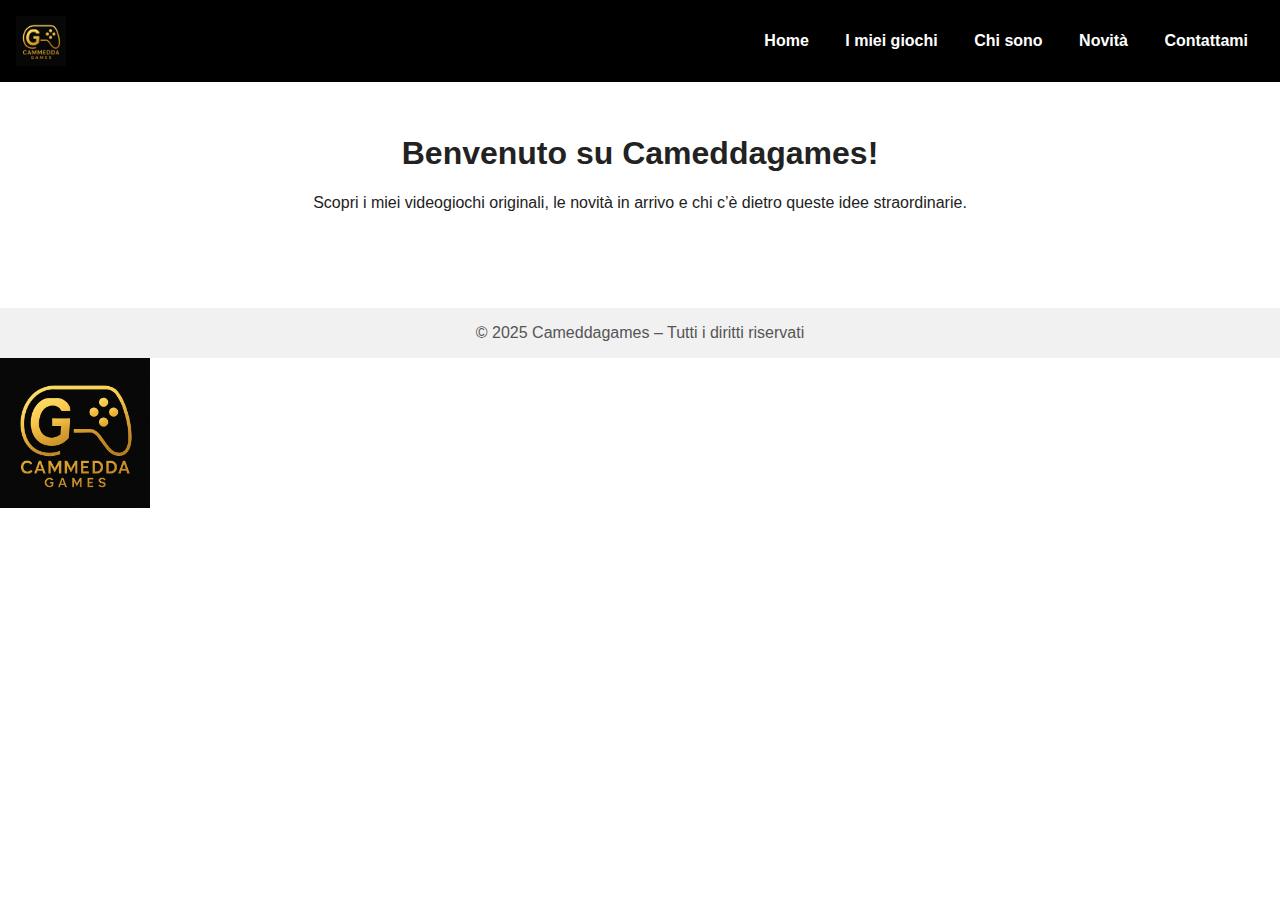
<file: Index.html>
<!DOCTYPE html>
<html lang="it">
<head>
  <meta charset="UTF-8" />
  <meta name="viewport" content="width=device-width, initial-scale=1.0"/>
  <title>Cameddagames</title>
  <link rel="stylesheet" href="style.css" />
</head>
<body>
  <header>
    <img src="logo.png" alt="Logo Cameddagames" class="logo">
    <nav>
      <a href="index.html">Home</a>
      <a href="giochi.html">I miei giochi</a>
      <a href="chi-sono.html">Chi sono</a>
      <a href="novita.html">Novità</a>
      <a href="contatti.html">Contattami</a>
    </nav>
  </header>

  <main>
    <h1>Benvenuto su Cameddagames!</h1>
    <p>Scopri i miei videogiochi originali, le novità in arrivo e chi c’è dietro queste idee straordinarie.</p>
  </main>

  <footer>
    © 2025 Cameddagames – Tutti i diritti riservati
  </footer>
</body><img src="logo.png" alt="Cammedda Games Logo" style="width: 150px; height: auto;">
</html>
</file>
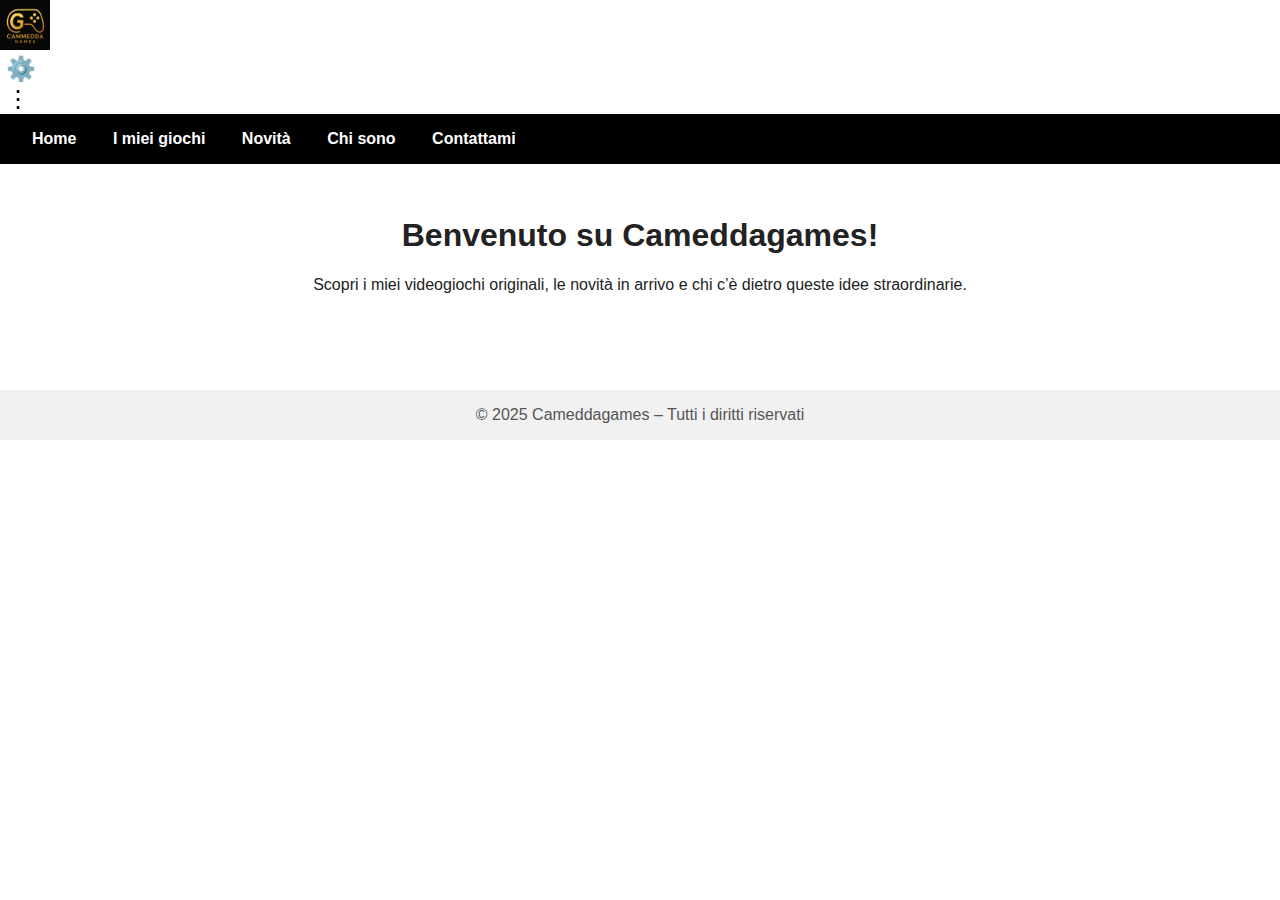
<file: index.html>
<!DOCTYPE html>
<html lang="it">
<head>
  <meta charset="UTF-8"/>
  <meta name="viewport" content="width=device-width, initial-scale=1.0"/>
  <title>Cameddagames</title>
  <link rel="stylesheet" href="style.css"/>
</head>
<body>

  <!-- Logo -->
  <img src="logo.png" alt="Cameddagames Logo" class="logo">

  <!-- Language switcher -->
  <div id="language-switcher">
    <button id="gear-button" class="gear-button">⚙️</button>
    <div id="language-menu" class="language-menu hidden">
      <a href="index.html">Italiano 🇮🇹</a>
      <a href="index-en.html">English 🇬🇧</a>
    </div>
  </div>

  <!-- More‑menu -->
  <div id="more-switcher">
    <button id="more-button" class="gear-button">⋮</button>
    <div id="more-menu" class="language-menu hidden">
      <a href="#" id="show-news">Mostra News</a>
      <a href="#">Opzione 2</a>
      <a href="#">Opzione 3</a>
    </div>
  </div>

  <!-- Header & nav -->
  <header>
    <nav>
      <a href="index.html">Home</a>
      <a href="giochi.html">I miei giochi</a>
      <a href="novita.html">Novità</a>
      <a href="chi-sono.html">Chi sono</a>
      <a href="contatti.html">Contattami</a>
    </nav>
  </header>

  <!-- Main -->
  <main>
    <h1>Benvenuto su Cameddagames!</h1>
    <p>Scopri i miei videogiochi originali, le novità in arrivo e chi c’è dietro queste idee straordinarie.</p>
  </main>

  <!-- Gaming News -->
  <section id="gaming-news" class="hidden">
    <h2>Ultime News Videoludiche</h2>
    <ul id="news-list">
      <li>Caricamento notizie…</li>
    </ul>
  </section>

  <!-- Footer -->
  <footer>
    © 2025 Cameddagames – Tutti i diritti riservati
  </footer>

  <!-- Script -->
  <script>
    // language‑switcher
    document.getElementById('gear-button').addEventListener('click', ()=>{
      document.getElementById('language-menu').classList.toggle('hidden');
    });
    // more‑menu
    document.getElementById('more-button').addEventListener('click', ()=>{
      document.getElementById('more-menu').classList.toggle('hidden');
    });
    // show news
    document.getElementById('show-news').addEventListener('click', e=>{
      e.preventDefault();
      const news = document.getElementById('gaming-news');
      news.classList.toggle('hidden');
      if(!news.dataset.loaded){
        document.getElementById('news-list').innerHTML = `
          <li><a href="https://www.ign.com/articles/latest" target="_blank">Le ultime da IGN</a></li>
          <li><a href="https://www.eurogamer.it/" target="_blank">Articoli da Eurogamer</a></li>
          <li><a href="https://www.gamefactor.com/" target="_blank">News da GameFactor</a></li>
        `;
        news.dataset.loaded = "true";
      }
      document.getElementById('more-menu').classList.add('hidden');
    });
  </script>
</body>
</html>
</file>
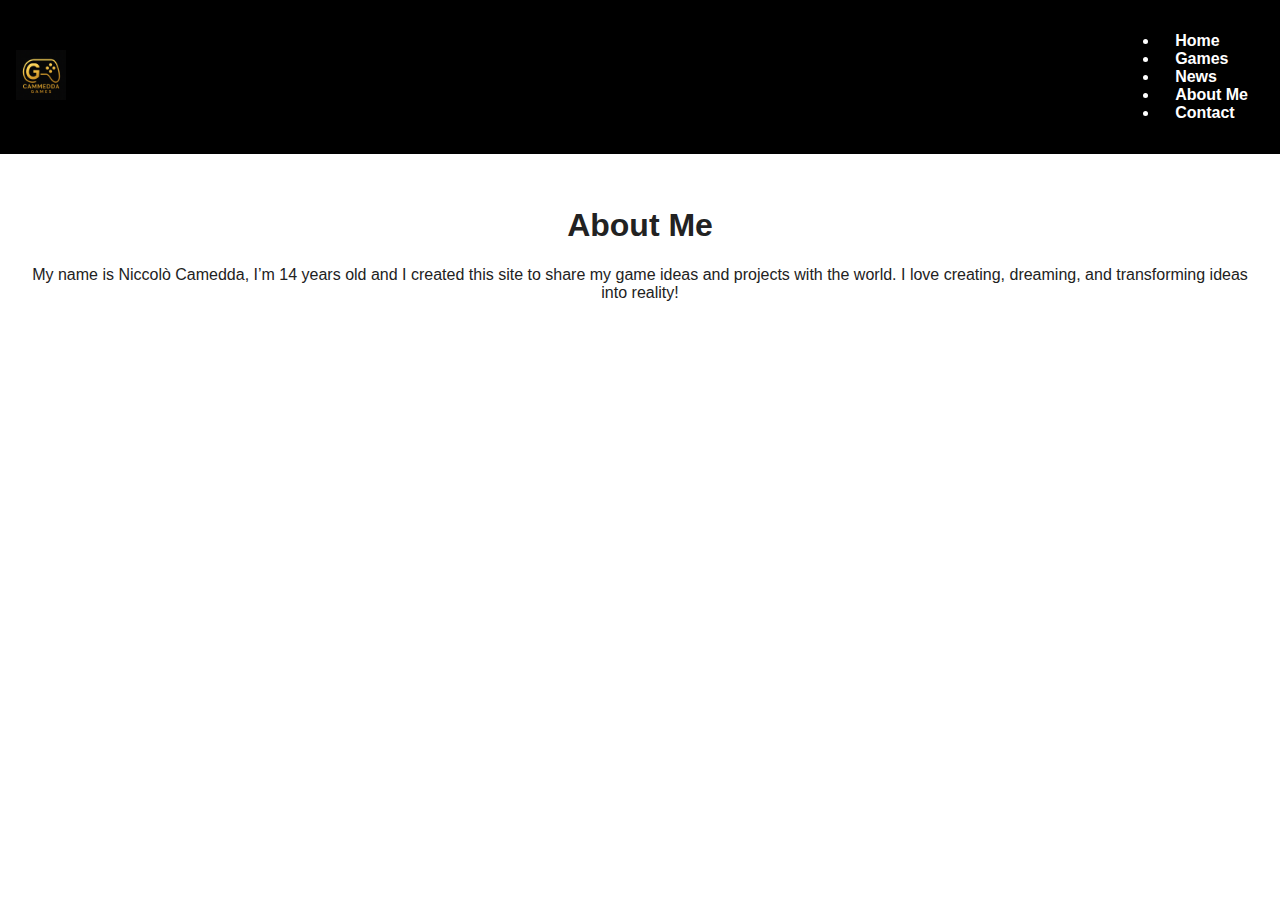
<file: about.html>
<!DOCTYPE html>
<html lang="en">
<head>
  <meta charset="UTF-8" />
  <meta name="viewport" content="width=device-width, initial-scale=1.0"/>
  <title>About Me - Cameddagames</title>
  <link rel="stylesheet" href="style.css"/>
</head>
<body>
  <header>
    <a href="index-en.html"><img src="logo.png" alt="Logo" class="logo" /></a>
    <nav>
      <ul>
        <li><a href="index-en.html">Home</a></li>
        <li><a href="games.html">Games</a></li>
        <li><a href="news.html">News</a></li>
        <li><a href="about.html">About Me</a></li>
        <li><a href="contact.html">Contact</a></li>
      </ul>
    </nav>
  </header>
  <main>
    <h1>About Me</h1>
    <p>My name is Niccolò Camedda, I’m 14 years old and I created this site to share my game ideas and projects with the world. I love creating, dreaming, and transforming ideas into reality!</p>
  </main>
</body>
</html>
</file>
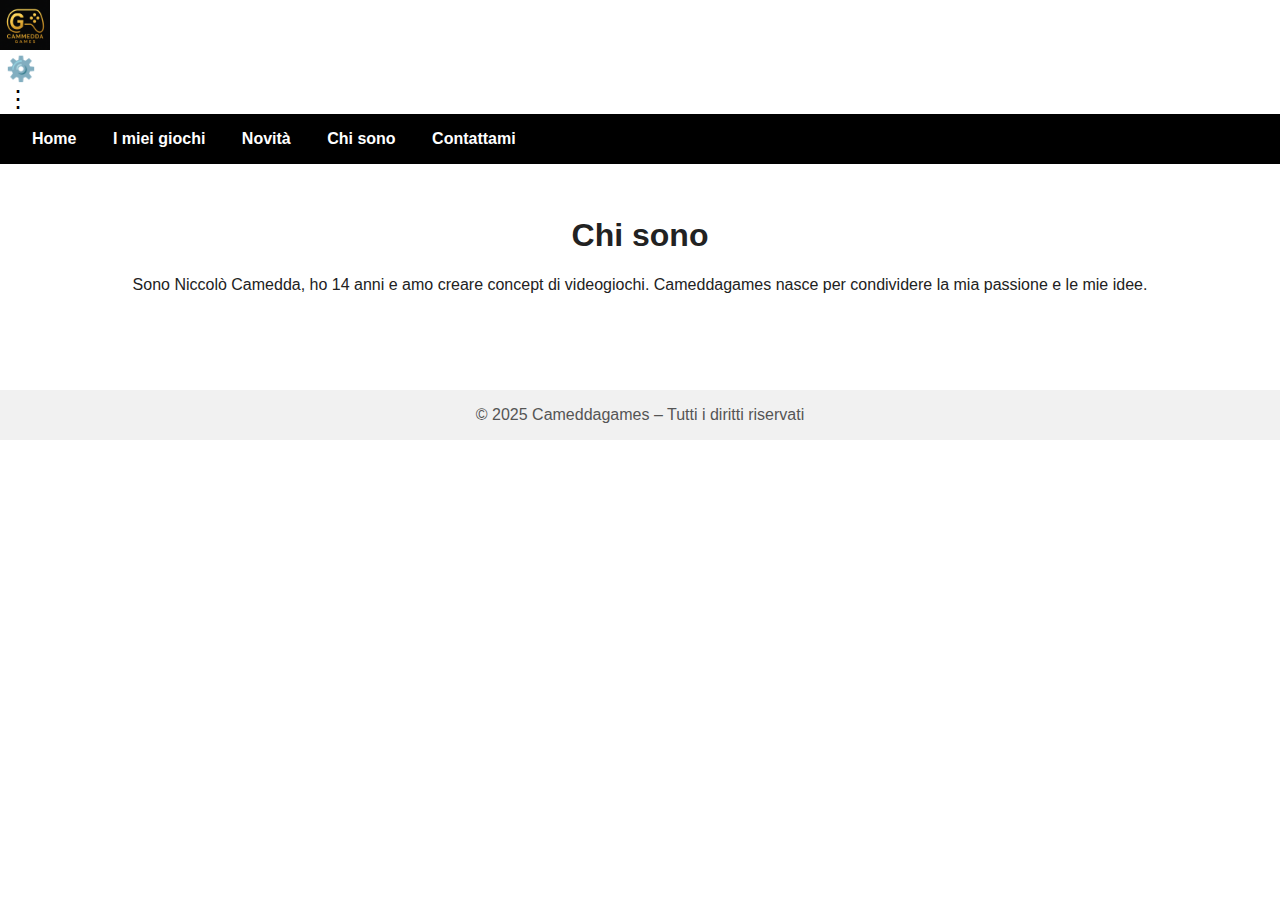
<file: chi-sono.html>
<!DOCTYPE html>
<html lang="it">
<head>
  <meta charset="UTF-8"/>
  <meta name="viewport" content="width=device-width, initial-scale=1.0"/>
  <title>Chi sono – Cameddagames</title>
  <link rel="stylesheet" href="style.css"/>
</head>
<body>

  <img src="logo.png" alt="Cameddagames Logo" class="logo">

  <div id="language-switcher">
    <button id="gear-button" class="gear-button">⚙️</button>
    <div id="language-menu" class="language-menu hidden">
      <a href="index.html">Italiano 🇮🇹</a>
      <a href="index-en.html">English 🇬🇧</a>
    </div>
  </div>

  <div id="more-switcher">
    <button id="more-button" class="gear-button">⋮</button>
    <div id="more-menu" class="language-menu hidden">
      <a href="#" id="show-news">Mostra News</a>
      <a href="#">Opzione 2</a>
      <a href="#">Opzione 3</a>
    </div>
  </div>

  <header>
    <nav>
      <a href="index.html">Home</a>
      <a href="giochi.html">I miei giochi</a>
      <a href="novita.html">Novità</a>
      <a href="chi-sono.html">Chi sono</a>
      <a href="contatti.html">Contattami</a>
    </nav>
  </header>

  <main>
    <h1>Chi sono</h1>
    <p>Sono Niccolò Camedda, ho 14 anni e amo creare concept di videogiochi. Cameddagames nasce per condividere la mia passione e le mie idee.</p>
  </main>

  <section id="gaming-news" class="hidden">
    <h2>Ultime News Videoludiche</h2>
    <ul id="news-list"><li>Caricamento notizie…</li></ul>
  </section>

  <footer>
    © 2025 Cameddagames – Tutti i diritti riservati
  </footer>

  <script>
    document.getElementById('gear-button').addEventListener('click', ()=>{document.getElementById('language-menu').classList.toggle('hidden');});
    document.getElementById('more-button').addEventListener('click', ()=>{document.getElementById('more-menu').classList.toggle('hidden');});
    document.getElementById('show-news').addEventListener('click', e=>{e.preventDefault();const n=document.getElementById('gaming-news');n.classList.toggle('hidden');if(!n.dataset.loaded){document.getElementById('news-list').innerHTML=`<li><a href="https://www.ign.com/articles/latest" target="_blank">Le ultime da IGN</a></li><li><a href="https://www.eurogamer.it/" target="_blank">Articoli da Eurogamer</a></li><li><a href="https://www.gamefactor.com/" target="_blank">News da GameFactor</a></li>`;n.dataset.loaded="true";}document.getElementById('more-menu').classList.add('hidden');});
  </script>
</body>
</html>
</file>
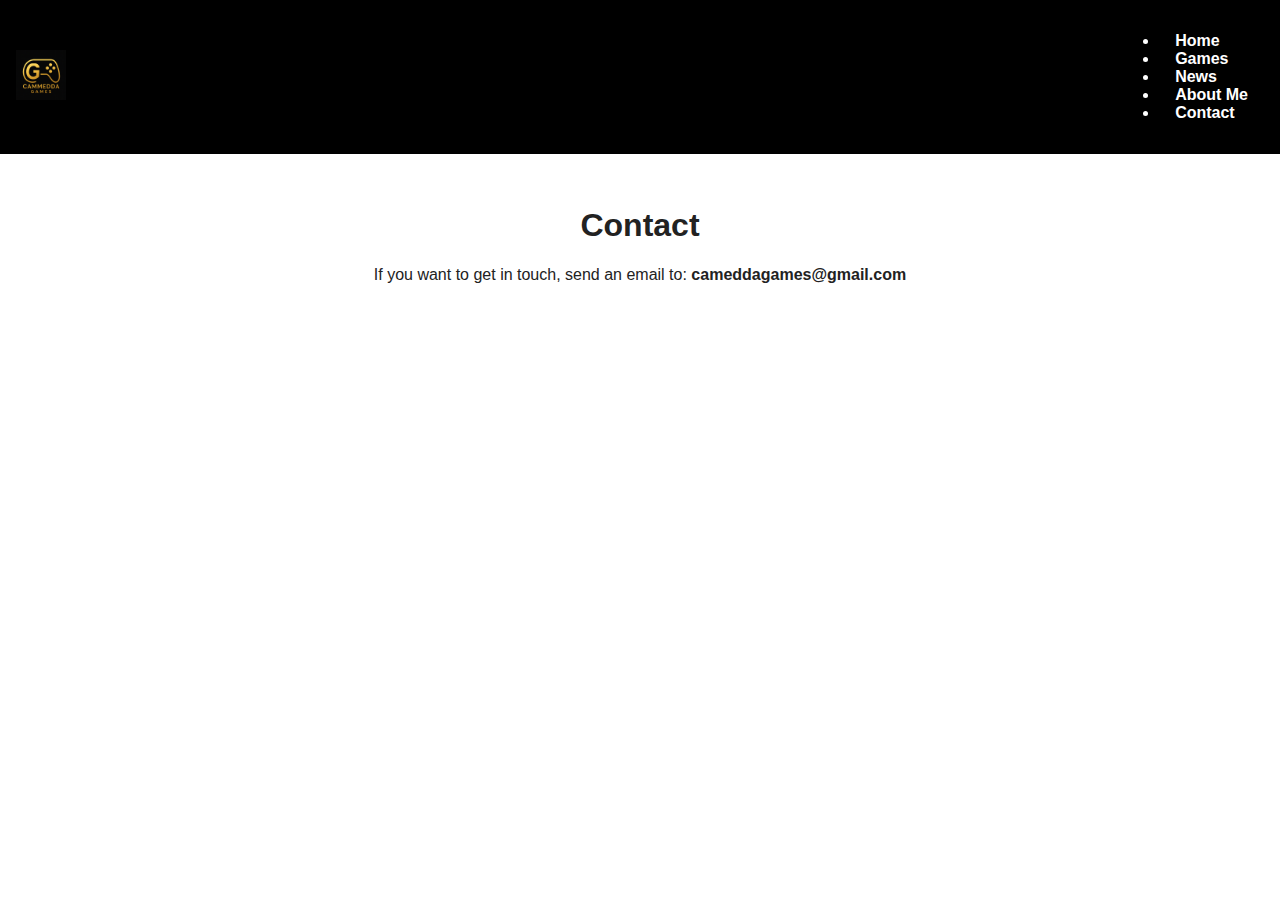
<file: contact.html>
<!DOCTYPE html>
<html lang="en">
<head>
  <meta charset="UTF-8" />
  <meta name="viewport" content="width=device-width, initial-scale=1.0"/>
  <title>Contact - Cameddagames</title>
  <link rel="stylesheet" href="style.css"/>
</head>
<body>
  <header>
    <a href="index-en.html"><img src="logo.png" alt="Logo" class="logo" /></a>
    <nav>
      <ul>
        <li><a href="index-en.html">Home</a></li>
        <li><a href="games.html">Games</a></li>
        <li><a href="news.html">News</a></li>
        <li><a href="about.html">About Me</a></li>
        <li><a href="contact.html">Contact</a></li>
      </ul>
    </nav>
  </header>
  <main>
    <h1>Contact</h1>
    <p>If you want to get in touch, send an email to: <strong>cameddagames@gmail.com</strong></p>
  </main>
</body>
</html>
</file>
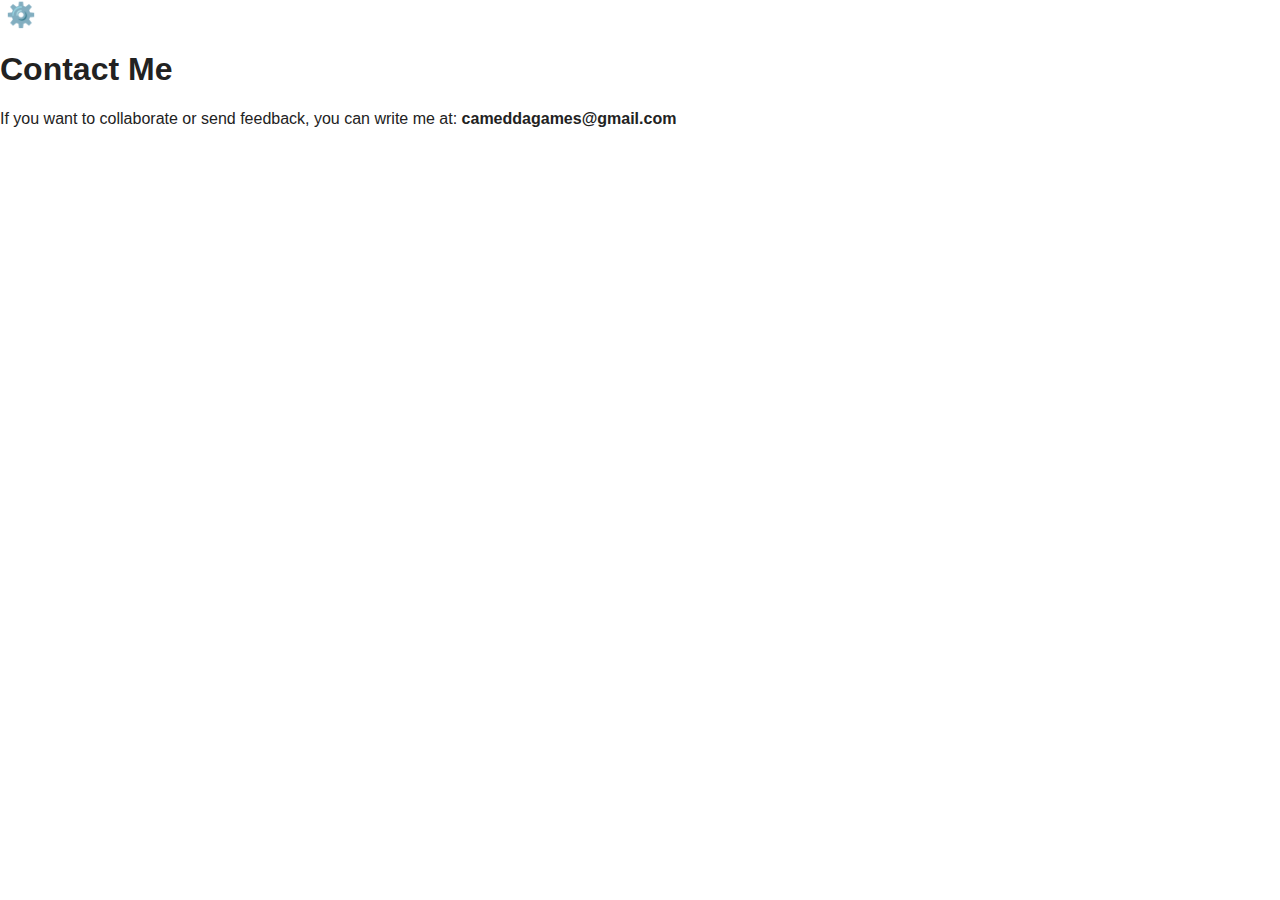
<file: contatti-en.html>
<!DOCTYPE html>
<html lang="en">
<head>
  <meta charset="UTF-8">
  <title>Contact Me – Cameddagames</title>
  <link rel="stylesheet" href="style.css">
</head>
<body>
  <div id="language-switcher">
    <button class="gear-button" onclick="toggleLanguageMenu()">⚙️</button>
    <div id="language-menu" class="language-menu hidden">
      <a href="contatti.html">🇮🇹 Italiano</a>
      <a href="contatti-en.html">🇬🇧 English</a>
    </div>
  </div>

  <h1>Contact Me</h1>
  <p>If you want to collaborate or send feedback, you can write me at: <strong>cameddagames@gmail.com</strong></p>

  <script>
    function toggleLanguageMenu() {
      document.getElementById("language-menu").classList.toggle("hidden");
    }
  </script>
</body>
</html>
</file>
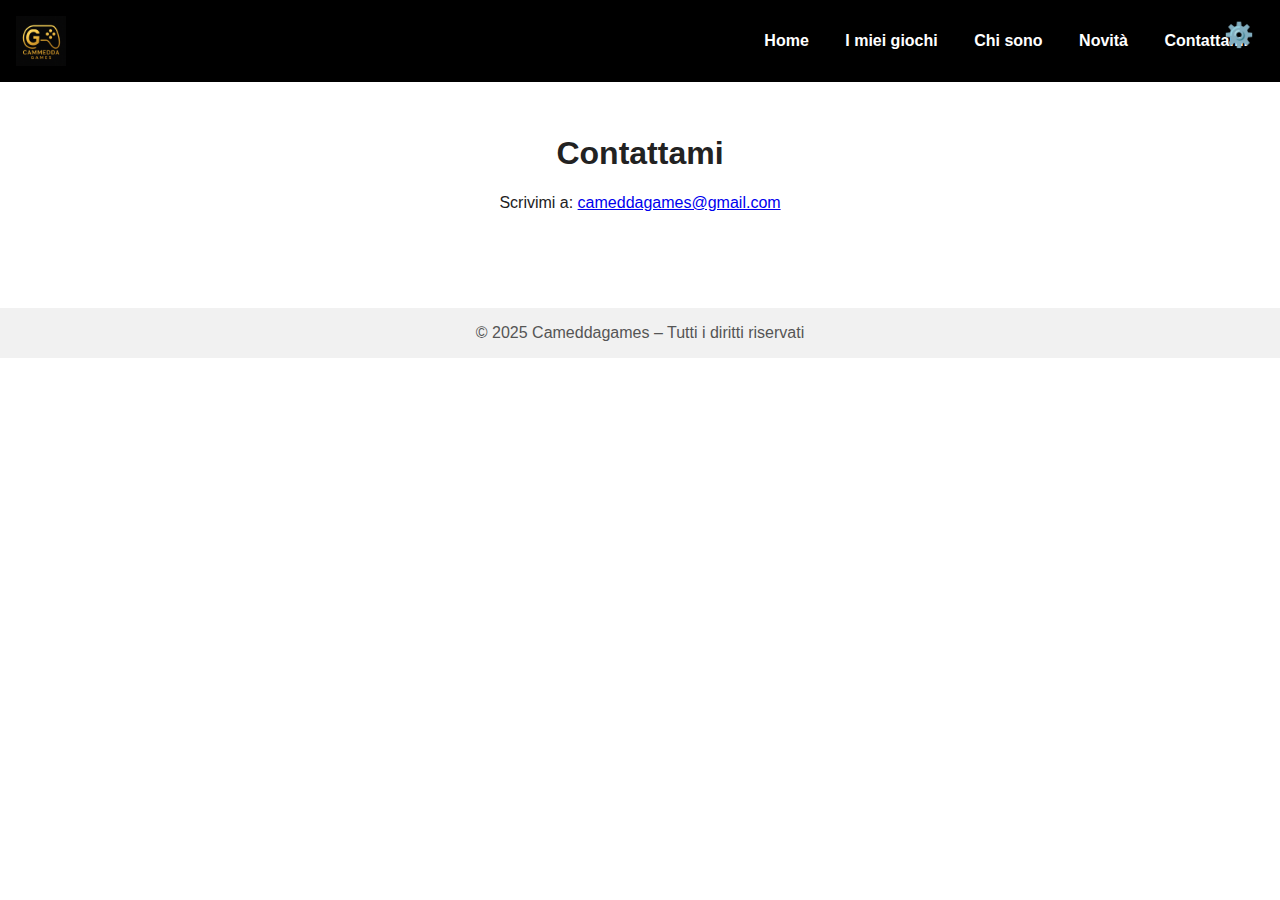
<file: contatti.html>
<!DOCTYPE html>
<html lang="it">
<head>
  <meta charset="UTF-8" />
  <title>Contattami – Cameddagames</title>
  <link rel="stylesheet" href="style.css" />
</head>
<body>
  <div class="language-switcher">
  <button onclick="toggleLanguageMenu()" class="gear-button">⚙️</button>
  <div id="language-menu" class="language-menu hidden">
    <a href="index.html">Italiano</a>
    <a href="index-en.html">English</a>
  </div>
</div>

  <header>
    <img src="logo.png" alt="Logo Cameddagames" class="logo">
    <nav>
      <a href="index.html">Home</a>
      <a href="giochi.html">I miei giochi</a>
      <a href="chi-sono.html">Chi sono</a>
      <a href="novita.html">Novità</a>
      <a href="contatti.html">Contattami</a>
    </nav>
  </header>

  <main>
    <h1>Contattami</h1>
    <p>Scrivimi a: <a href="mailto:cameddagames@gmail.com">cameddagames@gmail.com</a></p>
  </main>

  <footer>
    © 2025 Cameddagames – Tutti i diritti riservati
  </footer>
<script>
  function toggleLanguageMenu() {
    document.getElementById("language-menu").classList.toggle("hidden");
  }
</script>
</body>
</html>
</file>
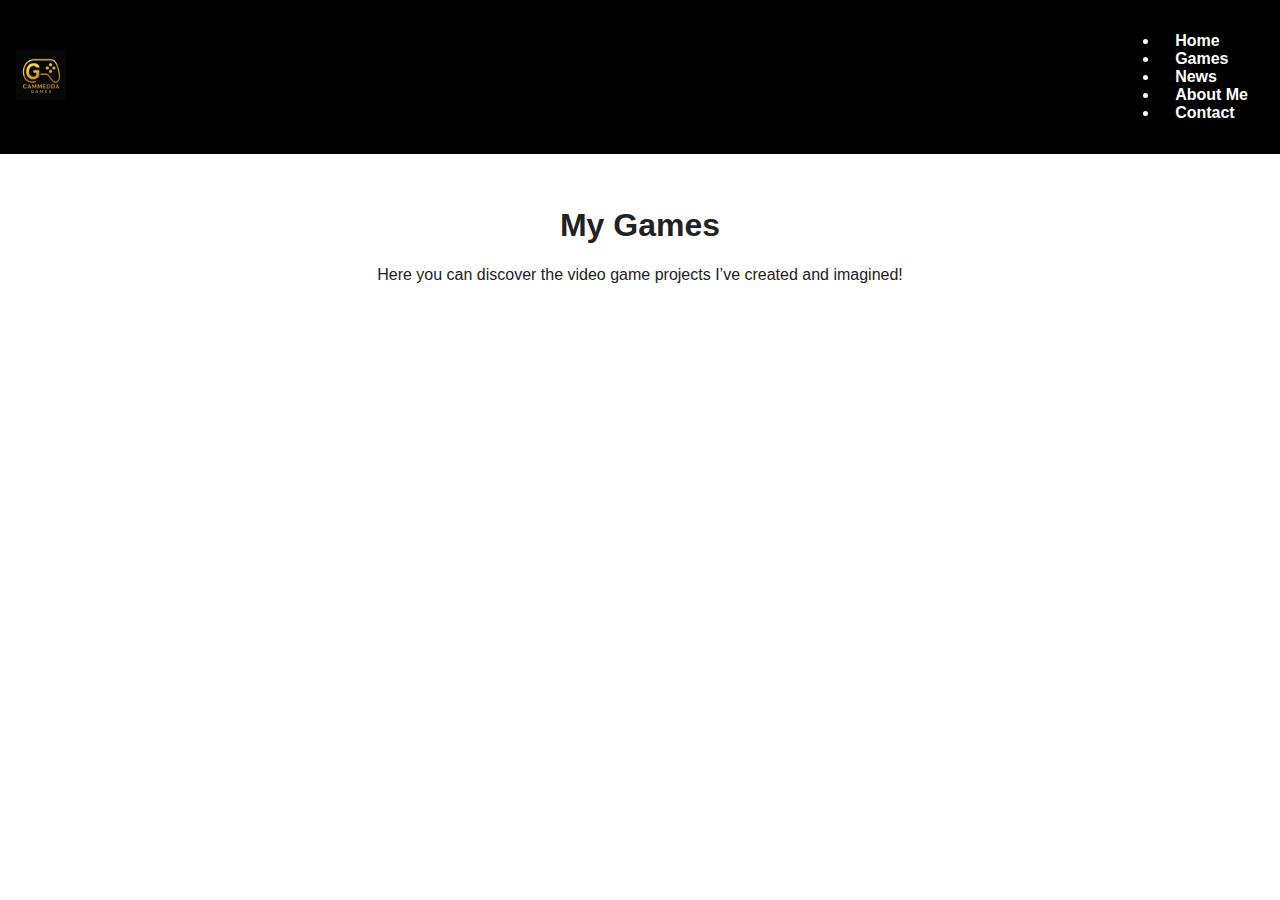
<file: games.html>
<!DOCTYPE html>
<html lang="en">
<head>
  <meta charset="UTF-8" />
  <meta name="viewport" content="width=device-width, initial-scale=1.0"/>
  <title>My Games - Cameddagames</title>
  <link rel="stylesheet" href="style.css"/>
</head>
<body>
  <header>
    <a href="index-en.html"><img src="logo.png" alt="Logo" class="logo" /></a>
    <nav>
      <ul>
        <li><a href="index-en.html">Home</a></li>
        <li><a href="games.html">Games</a></li>
        <li><a href="news.html">News</a></li>
        <li><a href="about.html">About Me</a></li>
        <li><a href="contact.html">Contact</a></li>
      </ul>
    </nav>
  </header>
  <main>
    <h1>My Games</h1>
    <p>Here you can discover the video game projects I’ve created and imagined!</p>
    <!-- Add your games here -->
  </main>
</body>
</html>
</file>
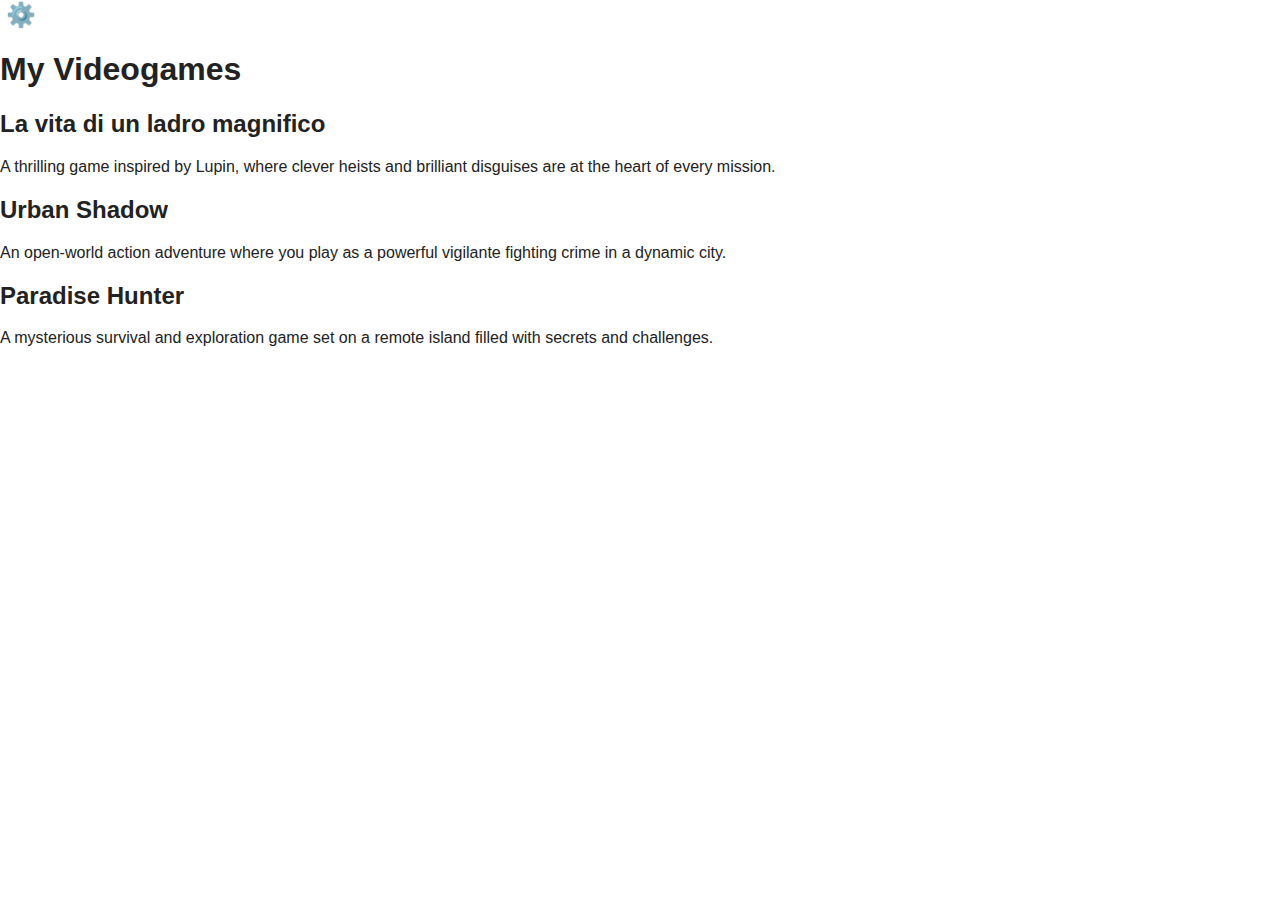
<file: giochi-en.html>
<!DOCTYPE html>
<html lang="en">
<head>
  <meta charset="UTF-8">
  <title>My Games – Cameddagames</title>
  <link rel="stylesheet" href="style.css">
</head>
<body>
  <div id="language-switcher">
    <button class="gear-button" onclick="toggleLanguageMenu()">⚙️</button>
    <div id="language-menu" class="language-menu hidden">
      <a href="giochi.html">🇮🇹 Italiano</a>
      <a href="giochi-en.html">🇬🇧 English</a>
    </div>
  </div>

  <h1>My Videogames</h1>

  <section>
    <h2>La vita di un ladro magnifico</h2>
    <p>A thrilling game inspired by Lupin, where clever heists and brilliant disguises are at the heart of every mission.</p>
  </section>

  <section>
    <h2>Urban Shadow</h2>
    <p>An open-world action adventure where you play as a powerful vigilante fighting crime in a dynamic city.</p>
  </section>

  <section>
    <h2>Paradise Hunter</h2>
    <p>A mysterious survival and exploration game set on a remote island filled with secrets and challenges.</p>
  </section>

  <script>
    function toggleLanguageMenu() {
      document.getElementById("language-menu").classList.toggle("hidden");
    }
  </script>
</body>
</html>
</file>
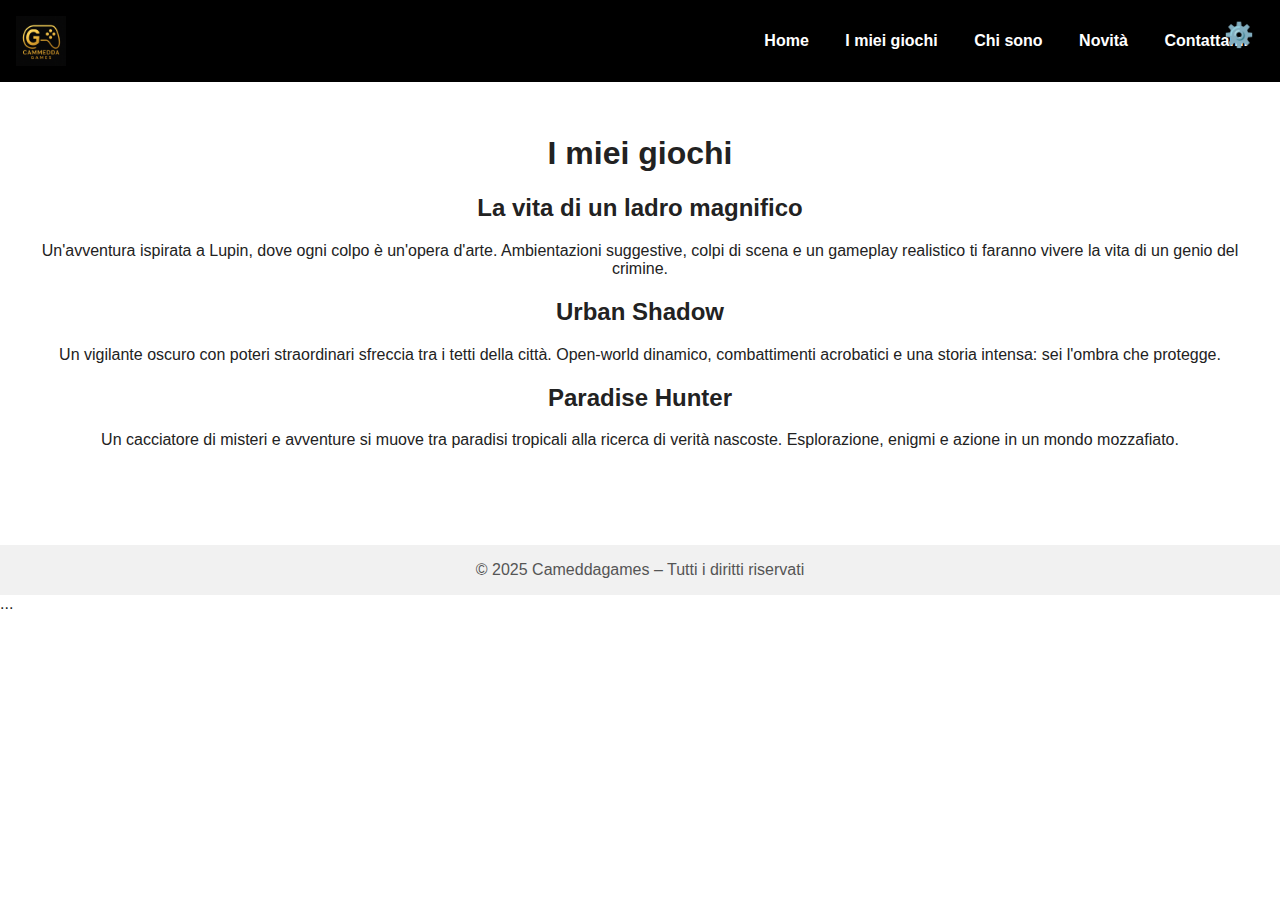
<file: giochi.html>
<!DOCTYPE html>
<html lang="it">
<head>
  <meta charset="UTF-8" />
  <title>I miei giochi – Cameddagames</title>
  <link rel="stylesheet" href="style.css" />
</head>
<body>
  <div class="language-switcher">
  <button onclick="toggleLanguageMenu()" class="gear-button">⚙️</button>
  <div id="language-menu" class="language-menu hidden">
    <a href="index.html">Italiano</a>
    <a href="index-en.html">English</a>
  </div>
</div>

  <header>
    <img src="logo.png" alt="Logo Cameddagames" class="logo">
    <nav>
      <a href="index.html">Home</a>
      <a href="giochi.html">I miei giochi</a>
      <a href="chi-sono.html">Chi sono</a>
      <a href="novita.html">Novità</a>
      <a href="contatti.html">Contattami</a>
    </nav>
  </header>

  <main>
    <h1>I miei giochi</h1>
    <h2>La vita di un ladro magnifico</h2>
    <p>Un'avventura ispirata a Lupin, dove ogni colpo è un'opera d'arte. Ambientazioni suggestive, colpi di scena e un gameplay realistico ti faranno vivere la vita di un genio del crimine.</p>

    <h2>Urban Shadow</h2>
    <p>Un vigilante oscuro con poteri straordinari sfreccia tra i tetti della città. Open-world dinamico, combattimenti acrobatici e una storia intensa: sei l'ombra che protegge.</p>

    <h2>Paradise Hunter</h2>
    <p>Un cacciatore di misteri e avventure si muove tra paradisi tropicali alla ricerca di verità nascoste. Esplorazione, enigmi e azione in un mondo mozzafiato.</p>
  </main>

  <footer>
    © 2025 Cameddagames – Tutti i diritti riservati
  </footer>
<script>
  function toggleLanguageMenu() {
    document.getElementById("language-menu").classList.toggle("hidden");
  }
</script>
...
<script>
  function switchLanguage() {
    const currentPage = window.location.pathname;
    if (currentPage.includes("-en")) {
      window.location.href = currentPage.replace("-en", "");
    } else {
      const parts = currentPage.split("/");
      const fileName = parts.pop();
      const newFileName = fileName.replace(".html", "-en.html");
      parts.push(newFileName);
      window.location.href = parts.join("/");
    }
  }
</script>
</body>
</html>
</body>
</html>
</file>
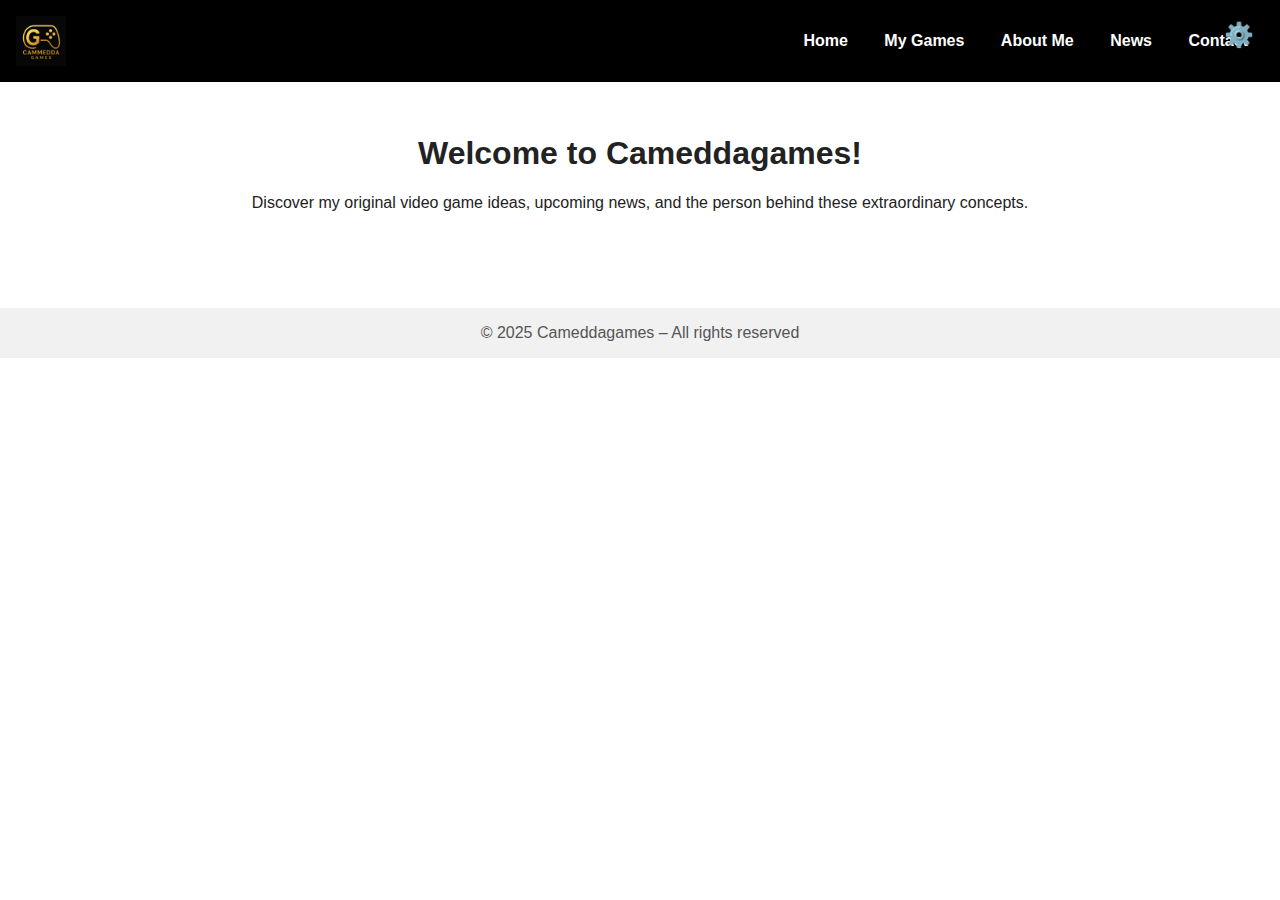
<file: index-en.html>
<!DOCTYPE html>
<html lang="en">
<head>
  <meta charset="UTF-8" />
  <meta name="viewport" content="width=device-width, initial-scale=1.0"/>
  <title>Cameddagames</title>
  <!-- Icona ingranaggio -->
  <link rel="stylesheet" href="https://cdnjs.cloudflare.com/ajax/libs/font-awesome/6.0.0/css/all.min.css">
  <link rel="stylesheet" href="style.css" />
</head>
<body>

  <!-- Language switcher -->
  <div class="language-switcher">
    <button onclick="toggleLanguageMenu()" class="gear-button">⚙️</button>
    <div id="language-menu" class="language-menu hidden">
      <a href="index-en.html">English</a>
      <a href="index.html">Italiano</a>
    </div>
  </div>

  <header>
    <img src="logo.png" alt="Cameddagames Logo" class="logo">
    <nav>
      <a href="index-en.html">Home</a>
      <a href="giochi-en.html">My Games</a>
      <a href="chi-sono-en.html">About Me</a>
      <a href="novita-en.html">News</a>
      <a href="contatti-en.html">Contact</a>
    </nav>
  </header>

  <main>
    <h1>Welcome to Cameddagames!</h1>
    <p>Discover my original video game ideas, upcoming news, and the person behind these extraordinary concepts.</p>
  </main>

  <footer>
    © 2025 Cameddagames – All rights reserved
  </footer>

  <!-- Script per il language switcher -->
  <script>
    function toggleLanguageMenu() {
      document.getElementById("language-menu").classList.toggle("hidden");
    }
  </script>
</body>
</html>
</file>
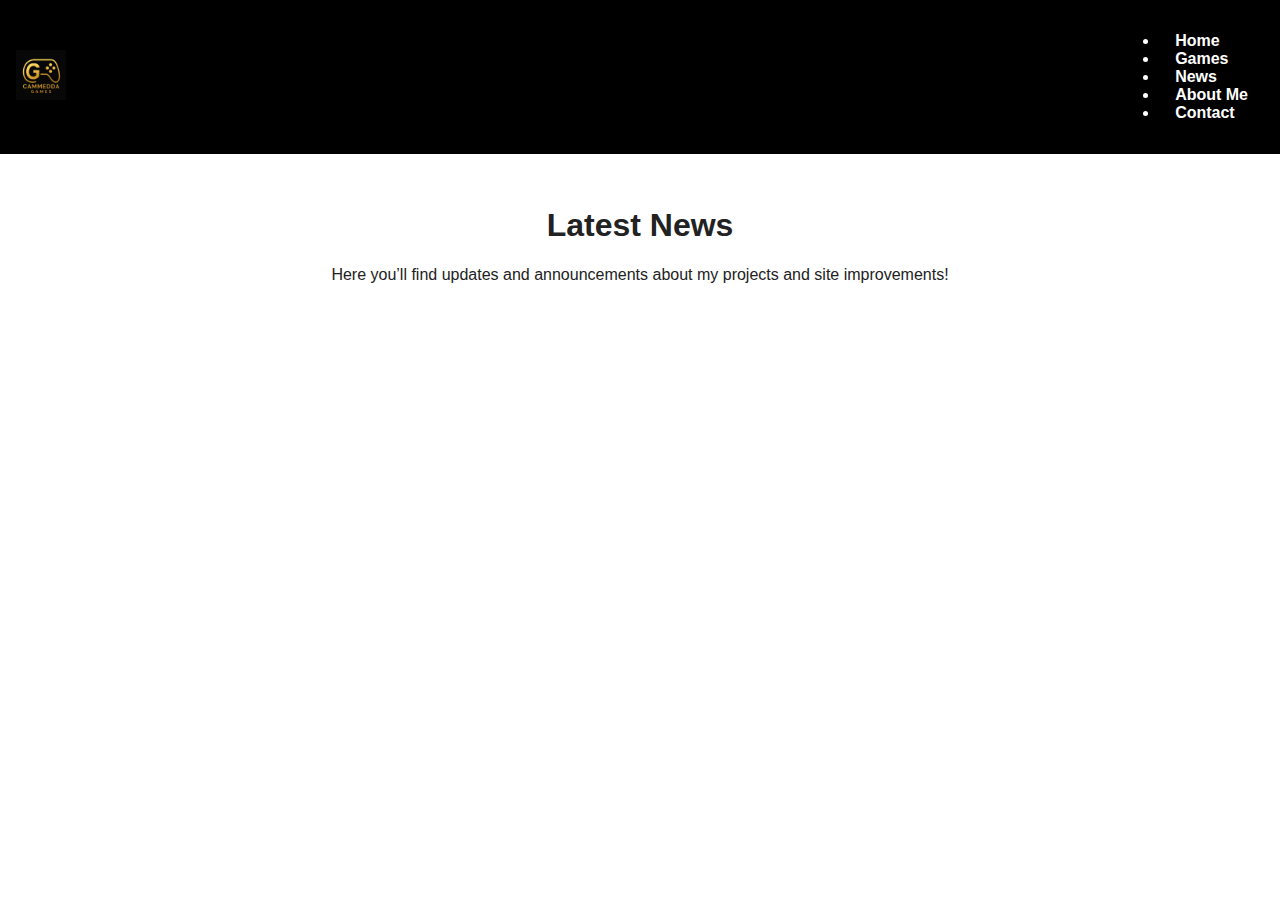
<file: news.html>
<!DOCTYPE html>
<html lang="en">
<head>
  <meta charset="UTF-8" />
  <meta name="viewport" content="width=device-width, initial-scale=1.0"/>
  <title>News - Cameddagames</title>
  <link rel="stylesheet" href="style.css"/>
</head>
<body>
  <header>
    <a href="index-en.html"><img src="logo.png" alt="Logo" class="logo" /></a>
    <nav>
      <ul>
        <li><a href="index-en.html">Home</a></li>
        <li><a href="games.html">Games</a></li>
        <li><a href="news.html">News</a></li>
        <li><a href="about.html">About Me</a></li>
        <li><a href="contact.html">Contact</a></li>
      </ul>
    </nav>
  </header>
  <main>
    <h1>Latest News</h1>
    <p>Here you’ll find updates and announcements about my projects and site improvements!</p>
  </main>
</body>
</html>
</file>
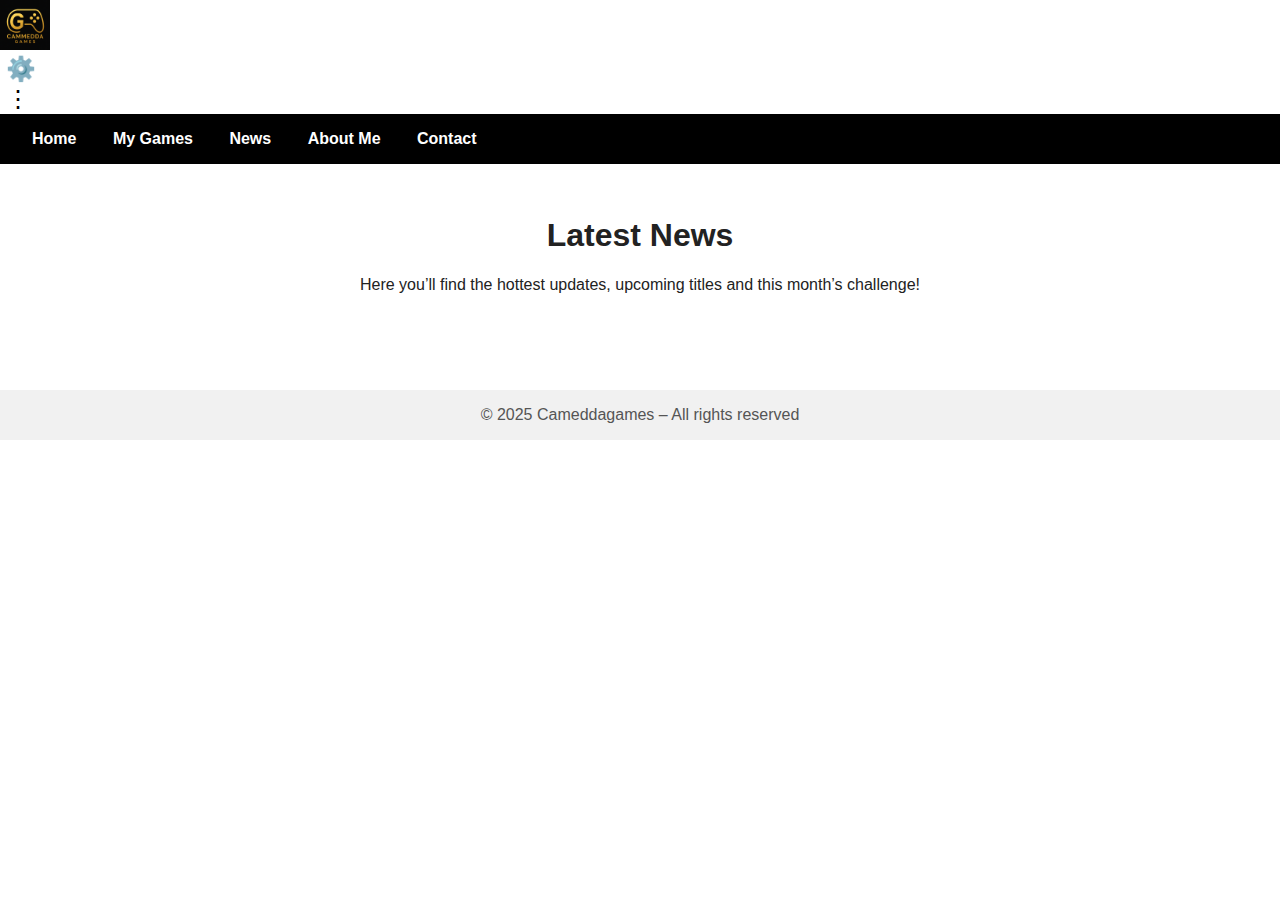
<file: novita-en.html>
<!DOCTYPE html>
<html lang="en">
<head>
  <meta charset="UTF-8"/>
  <meta name="viewport" content="width=device-width, initial-scale=1.0"/>
  <title>News – Cameddagames</title>
  <link rel="stylesheet" href="style.css"/>
</head>
<body>

  <img src="logo.png" alt="Cameddagames Logo" class="logo">

  <div id="language-switcher">
    <button id="gear-button" class="gear-button">⚙️</button>
    <div id="language-menu" class="language-menu hidden">
      <a href="index-en.html">English 🇬🇧</a>
      <a href="index.html">Italiano 🇮🇹</a>
    </div>
  </div>

  <div id="more-switcher">
    <button id="more-button" class="gear-button">⋮</button>
    <div id="more-menu" class="language-menu hidden">
      <a href="#" id="show-news">Latest News</a>
      <a href="#" id="show-upcoming">Upcoming Games</a>
      <a href="#" id="show-challenge">Monthly Challenge</a>
    </div>
  </div>

  <header>
    <nav>
      <a href="index-en.html">Home</a>
      <a href="giochi-en.html">My Games</a>
      <a href="novita-en.html">News</a>
      <a href="chi-sono-en.html">About Me</a>
      <a href="contatti-en.html">Contact</a>
    </nav>
  </header>

  <main>
    <h1>Latest News</h1>
    <p>Here you’ll find the hottest updates, upcoming titles and this month’s challenge!</p>
  </main>

  <!-- Latest Gaming News -->
  <section id="gaming-news" class="hidden">
    <h2>Latest Gaming News</h2>
    <ul id="news-list">
      <li>Loading news…</li>
    </ul>
  </section>

  <!-- Upcoming Games -->
  <section id="upcoming-games" class="hidden">
    <h2>Upcoming Games</h2>
    <ul>
      <li>Project X: exclusive preview in September</li>
      <li>Urban Shadow II: release date revealed</li>
      <li>CyberHeist: gameplay trailer available</li>
    </ul>
  </section>

  <!-- Monthly Challenge -->
  <section id="monthly-challenge" class="hidden">
    <h2>Monthly Challenge</h2>
    <p>Decipher the secret code hidden in this page and send it to cameddagames@gmail.com to earn a virtual badge!</p>
  </section>

  <footer>
    © 2025 Cameddagames – All rights reserved
  </footer>

  <script>
    // toggle language menu
    document.getElementById('gear-button').addEventListener('click', () => {
      document.getElementById('language-menu').classList.toggle('hidden');
    });
    // toggle more menu
    document.getElementById('more-button').addEventListener('click', () => {
      document.getElementById('more-menu').classList.toggle('hidden');
    });
    // show sections
    const hideAll = () => {
      document.getElementById('gaming-news').classList.add('hidden');
      document.getElementById('upcoming-games').classList.add('hidden');
      document.getElementById('monthly-challenge').classList.add('hidden');
    };
    document.getElementById('show-news').addEventListener('click', e => {
      e.preventDefault(); hideAll();
      document.getElementById('gaming-news').classList.remove('hidden');
      if (!document.getElementById('gaming-news').dataset.loaded) {
        document.getElementById('news-list').innerHTML = `
          <li><a href="https://www.ign.com/articles/latest" target="_blank">Latest from IGN</a></li>
          <li><a href="https://www.eurogamer.net/" target="_blank">Stories from Eurogamer</a></li>
          <li><a href="https://www.gamefactor.com/" target="_blank">Updates on GameFactor</a></li>`;
        document.getElementById('gaming-news').dataset.loaded = "true";
      }
      document.getElementById('more-menu').classList.add('hidden');
    });
    document.getElementById('show-upcoming').addEventListener('click', e => {
      e.preventDefault(); hideAll();
      document.getElementById('upcoming-games').classList.remove('hidden');
      document.getElementById('more-menu').classList.add('hidden');
    });
    document.getElementById('show-challenge').addEventListener('click', e => {
      e.preventDefault(); hideAll();
      document.getElementById('monthly-challenge').classList.remove('hidden');
      document.getElementById('more-menu').classList.add('hidden');
    });
  </script>
</body>
</html>
</file>
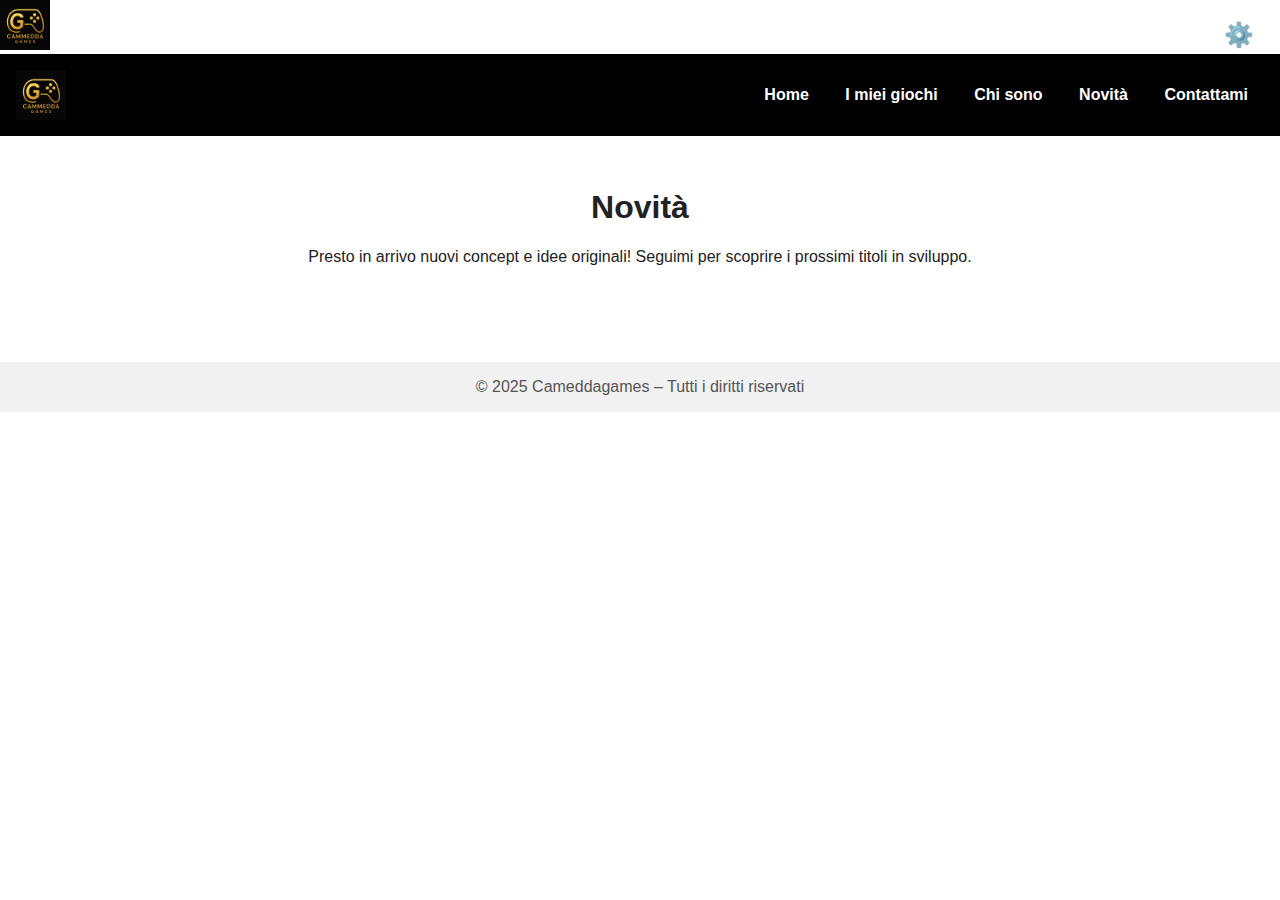
<file: novita.html>
<!DOCTYPE html>
<html lang="it">
<head>
  <meta charset="UTF-8" />
  <title>Novità – Cameddagames</title>
  <link rel="stylesheet" href="style.css" />
</head>
<body>
  <img src="logo.png" alt="Logo CameddaGames" class="logo">
  <div class="language-switcher">
  <button onclick="toggleLanguageMenu()" class="gear-button">⚙️</button>
  <div id="language-menu" class="language-menu hidden">
    <a href="index.html">Italiano</a>
    <a href="index-en.html">English</a>
  </div>
</div>
<header>
    <img src="logo.png" alt="Logo Cameddagames" class="logo">
    <nav>
      <a href="index.html">Home</a>
      <a href="giochi.html">I miei giochi</a>
      <a href="chi-sono.html">Chi sono</a>
      <a href="novita.html">Novità</a>
      <a href="contatti.html">Contattami</a>
    </nav>
  </header>
<main>
    <h1>Novità</h1>
    <p>Presto in arrivo nuovi concept e idee originali!  
    Seguimi per scoprire i prossimi titoli in sviluppo.</p>
  </main>
<footer>
    © 2025 Cameddagames – Tutti i diritti riservati
  </footer>
<script>
  function toggleLanguageMenu() {
    document.getElementById("language-menu").classList.toggle("hidden");
  }
</script>
</body>
</html>
</file>
<file: style.css>
body {
  margin: 0;
  font-family: 'Segoe UI', sans-serif;
  background-color: #ffffff;
  color: #222;
}

header {
  background-color: #000;
  color: #fff;
  padding: 1rem;
  display: flex;
  align-items: center;
  justify-content: space-between;
  flex-wrap: wrap;
}

.logo {
  height: 50px;
}

nav a {
  color: #fff;
  margin: 0 1rem;
  text-decoration: none;
  font-weight: bold;
}

nav a:hover {
  color: #00bcd4;
}

main {
  padding: 2rem;
  text-align: center;
}

footer {
  background-color: #f1f1f1;
  color: #555;
  text-align: center;
  padding: 1rem;
  margin-top: 3rem;
}

.language-switcher {
  position: fixed;
  top: 20px;
  right: 20px;
  z-index: 999;
}

.gear-button {
  background: transparent;
  border: none;
  font-size: 24px;
  cursor: pointer;
}

.language-menu {
  display: none;
  position: absolute;
  top: 40px;
  right: 0;
  background-color: #f3f3f3;
  border: 1px solid #ccc;
  padding: 10px;
  border-radius: 8px;
  z-index: 1000;
}

.language-menu a {
  text-decoration: none;
  color: #333;
  padding: 5px 0;
  display: block;
}

.language-menu a:hover {
  background-color: #ddd;
  border-radius: 4px;
}

.hidden {
  display: none;
}
</file>
